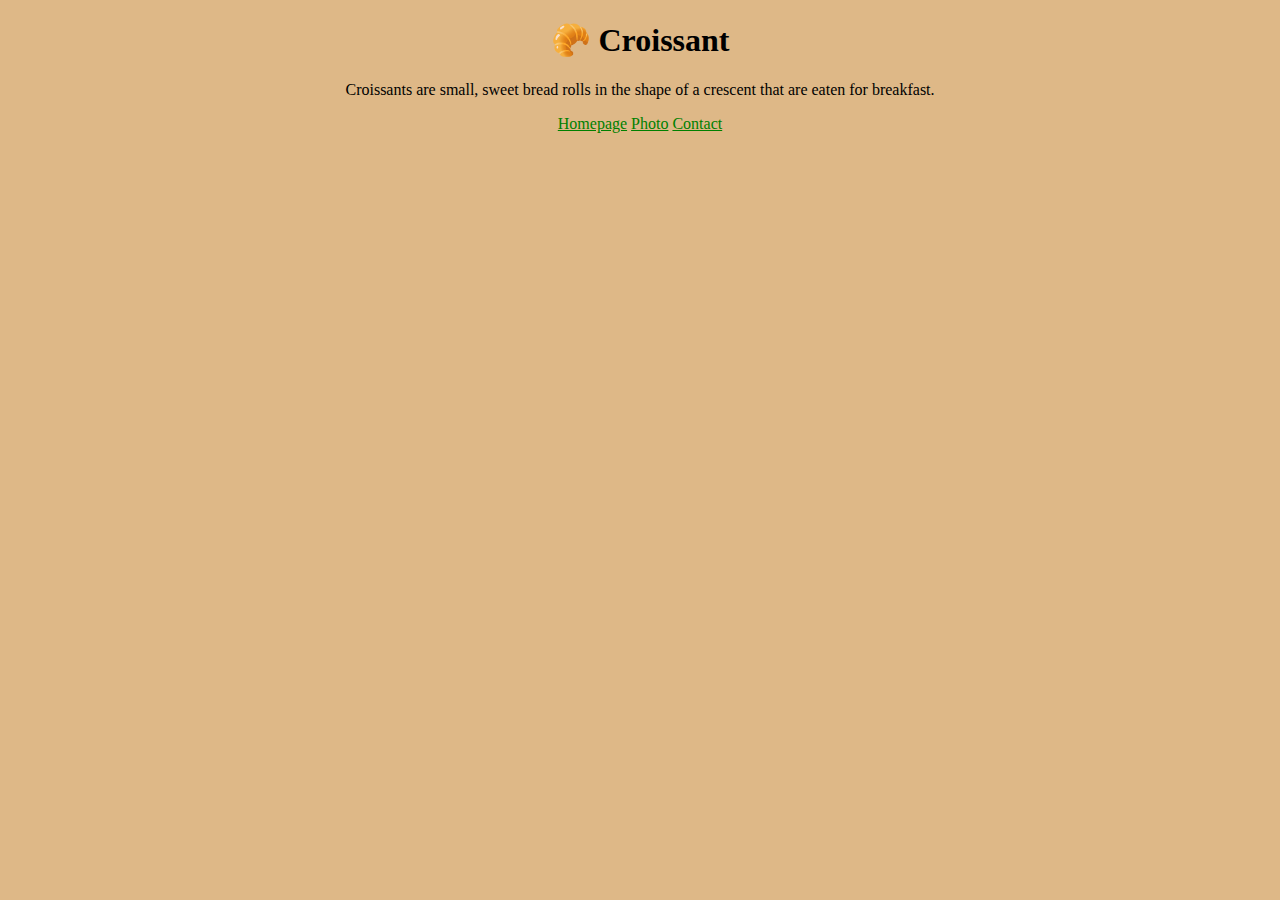
<file: index.html>
<!DOCTYPE html>
<html lang="en">
  <head>
    <meta charset="UTF-8" />
    <meta name="viewport" content="width=device-width, initial-scale=1.0" />
    <meta http-equiv="X-UA-Compatible" content="ie=edge" />
    <link rel="stylesheet" href="style.css" />
    <title>Croissant</title>
  </head>
  <body>
    <h1>🥐 Croissant</h1>
    <p>
      Croissants are small, sweet bread rolls in the shape of a crescent that
      are eaten for breakfast.
    </p>
    <a href="index.html">Homepage</a>
    <a href="photo.html">Photo</a>
    <a href="contact.html">Contact</a>
  </body>
</html>
</file>
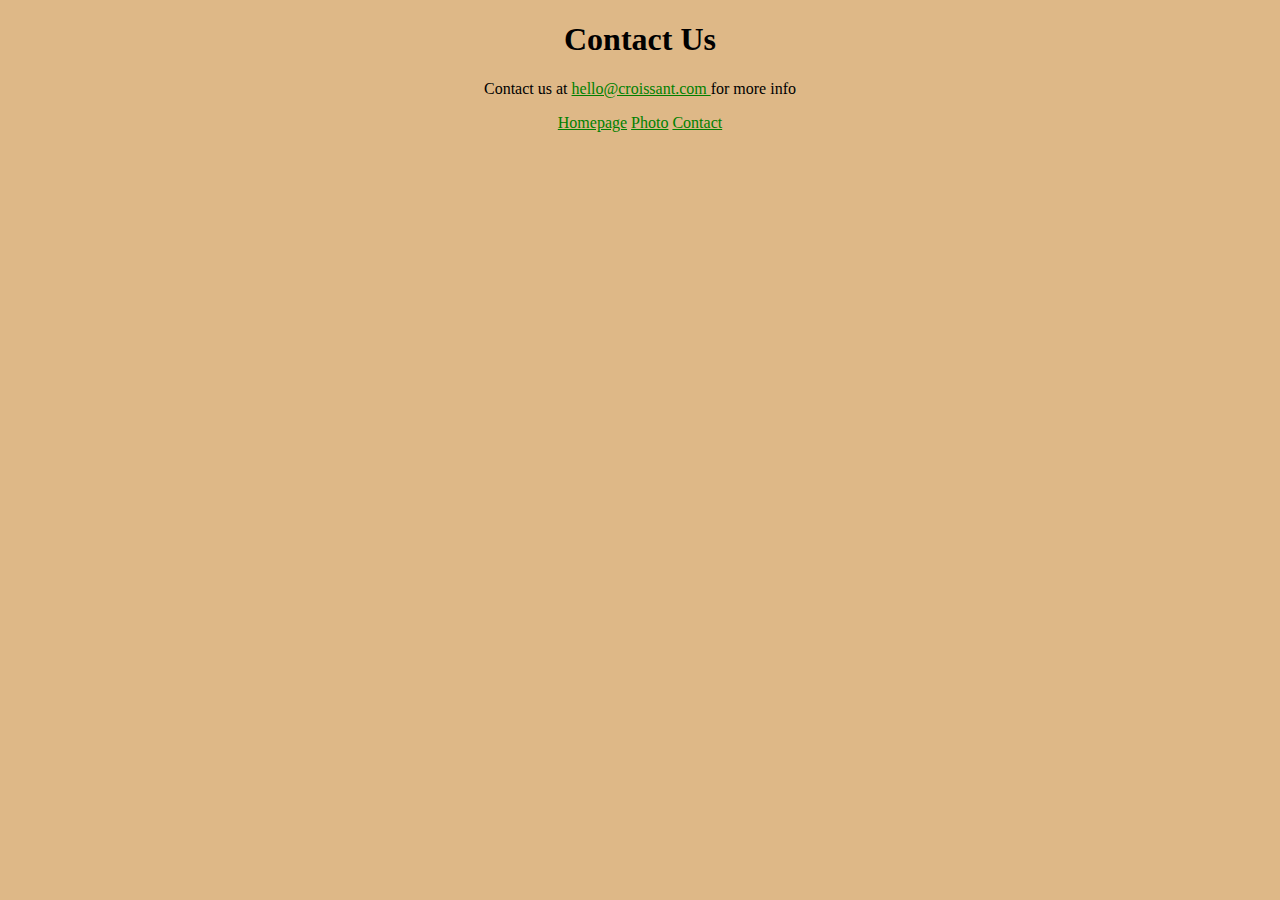
<file: contact.html>
<!DOCTYPE html>
<html lang="en">
  <head>
    <meta charset="UTF-8" />
    <meta name="viewport" content="width=device-width, initial-scale=1.0" />
    <meta http-equiv="X-UA-Compatible" content="ie=edge" />
    <link rel="stylesheet" href="style.css" />
    <title>Croissant</title>
  </head>
  <body>
    <h1>Contact Us</h1>
    <p>
      Contact us at
      <a href="hello@croissant.com">hello@croissant.com </a>
      for more info
    </p>
    <a href="index.html">Homepage</a>
    <a href="photo.html">Photo</a>
    <a href="contact.html">Contact</a>
  </body>
</html>
</file>
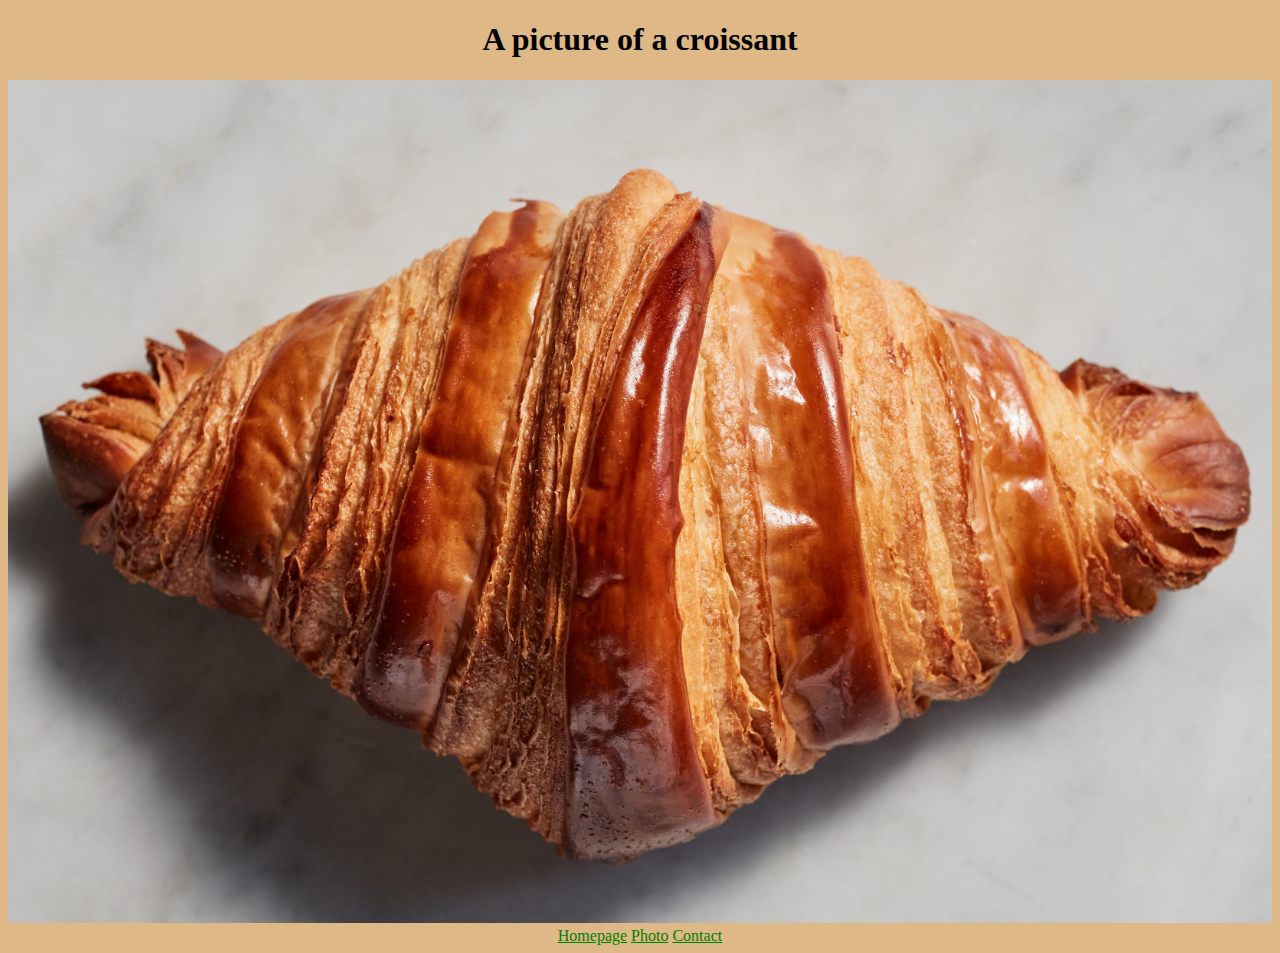
<file: photo.html>
<!DOCTYPE html>
<html lang="en">
  <head>
    <meta charset="UTF-8" />
    <meta name="viewport" content="width=device-width, initial-scale=1.0" />
    <meta http-equiv="X-UA-Compatible" content="ie=edge" />
    <link rel="stylesheet" href="style.css" />
    <title>Croissant</title>
  </head>

  <body>
    <h1>A picture of a croissant</h1>
    <img src="croissant.png" alt="croissant" width="100%" />
    <a href="index.html">Homepage</a>
    <a href="photo.html">Photo</a>
    <a href="contact.html">Contact</a>
  </body>
</html>
</file>
<file: style.css>
body {
  background-color: burlywood;
  text-align: center;
}

h1 {
  text-align: center;
}

a {
  color: green;
  text-align: center;
}

img {
  border: 20px;
}
</file>
